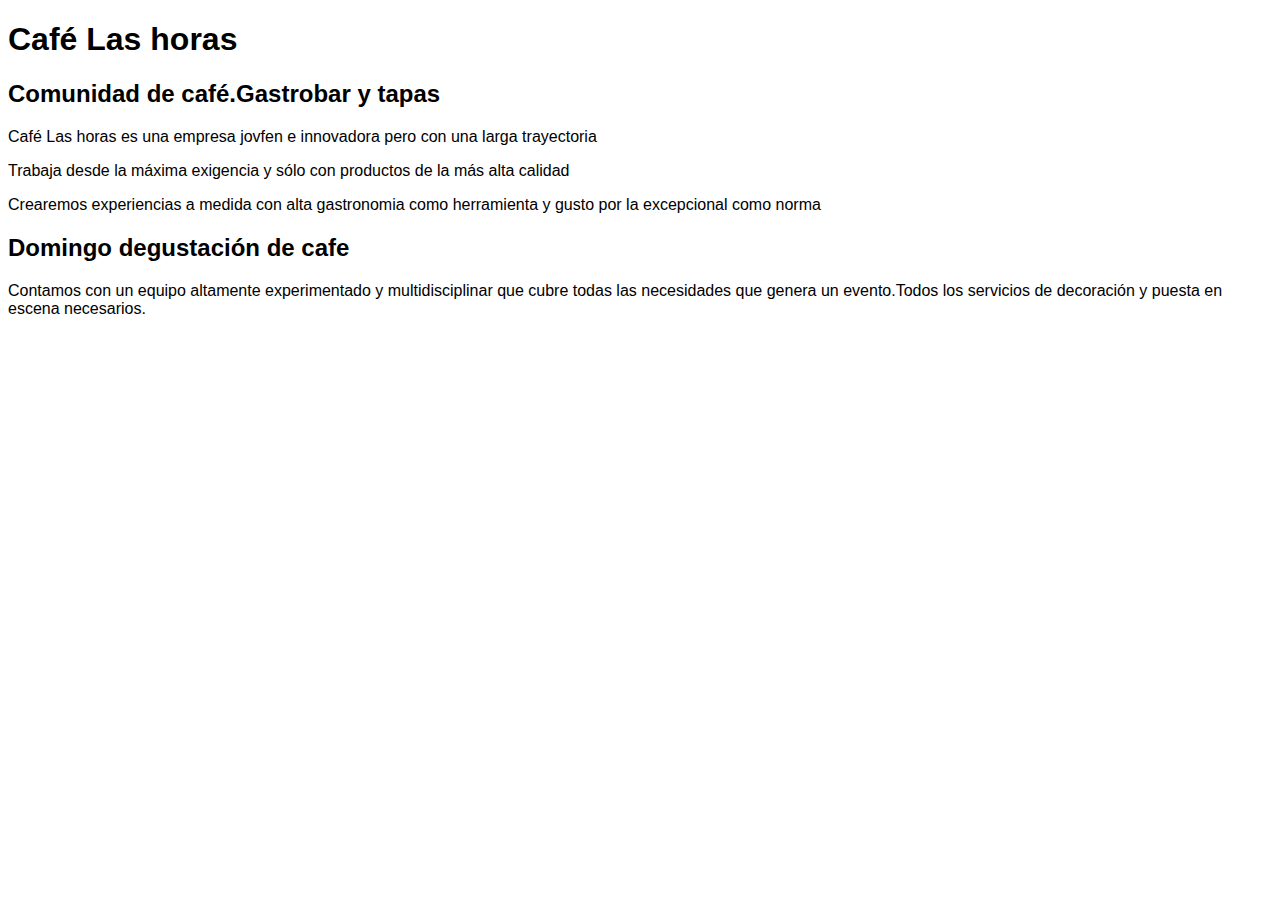
<file: LasHoras/WebContent/index.html>
<!DOCTYPE html>
<html>
<head>
<meta charset="UTF-8">
<title>Cafe las horas</title>
<link rel="stylesheet" href="sytle.css">
</head>
<body>
<header>
<h1>Café Las horas</h1>
<!-- Esto es el Titulo de la pagina -->
</header>
<main>
<section>
<h2>Comunidad de café.Gastrobar y tapas</h2>
<!-- Esto es el Titulo de la sección -->
<article>
<!-- Esto es la descriptcion del articulo -->
<p>Café Las horas es una empresa jovfen e innovadora pero con una larga trayectoria</p>
<p>Trabaja desde la máxima exigencia y sólo con productos de la más alta calidad</p>
<p>Crearemos experiencias a medida con alta gastronomia como herramienta y gusto por la excepcional como norma</p>
</article>
<h2>Domingo degustación de cafe</h2>
<!-- Este es otro titulo dentro de la etiqueta <section></section> -->
<article>
<p>Contamos con un equipo altamente experimentado y multidisciplinar que cubre todas las necesidades que genera un evento.Todos los servicios de decoración y puesta en escena necesarios. </p>
<!-- Esto es otro articulo -->
</article>
</section>
</main>
</body>
</html>
</file>
<file: LasHoras/WebContent/sytle.css>
@charset "UTF-8";
body{
	font-family: arial;
}
</file>
